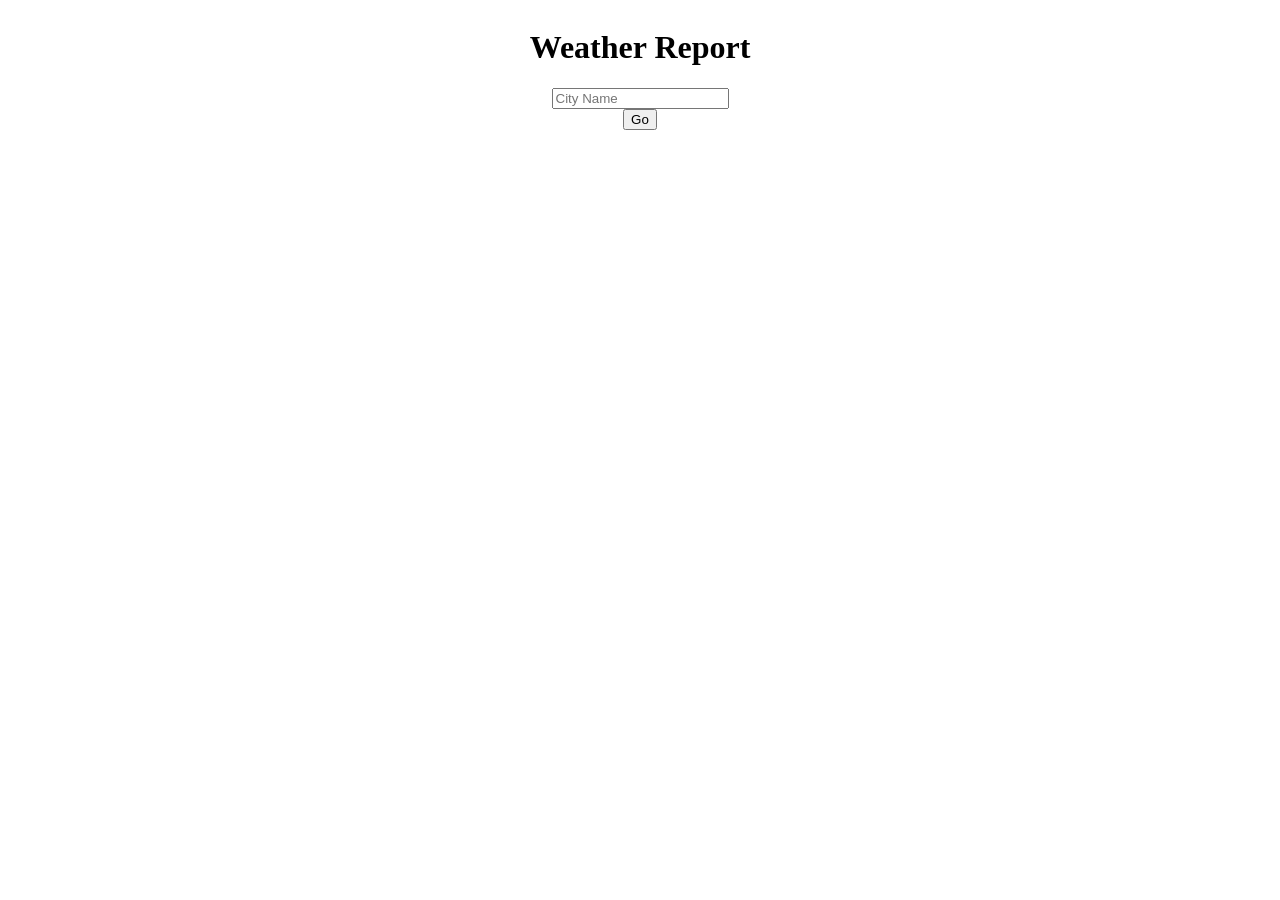
<file: exp.html>
<!DOCTYPE html>
<html lang="en">
<head>
    <meta charset="UTF-8">
    <meta name="viewport" content="width=device-width, initial-scale=1.0">
    <title>Experiment</title>
    <link rel="stylesheet" href="exp.css">
</head>
<body>
    <h1>Weather Report</h1>

    <form id="Form">
        <input type="text" id="In" placeholder="City Name">
        <button type="submit">Go</button>
    </form>


    <script src="exp.js"></script>
</body>
</html>
</file>
<file: exp.css>
body{
    display: flex;
    justify-content: center;
    align-items: center;
    flex-direction: column;
}

#Form{
    display: flex;
    justify-content: center;
    align-items: center;
    flex-direction: column;
}
</file>
